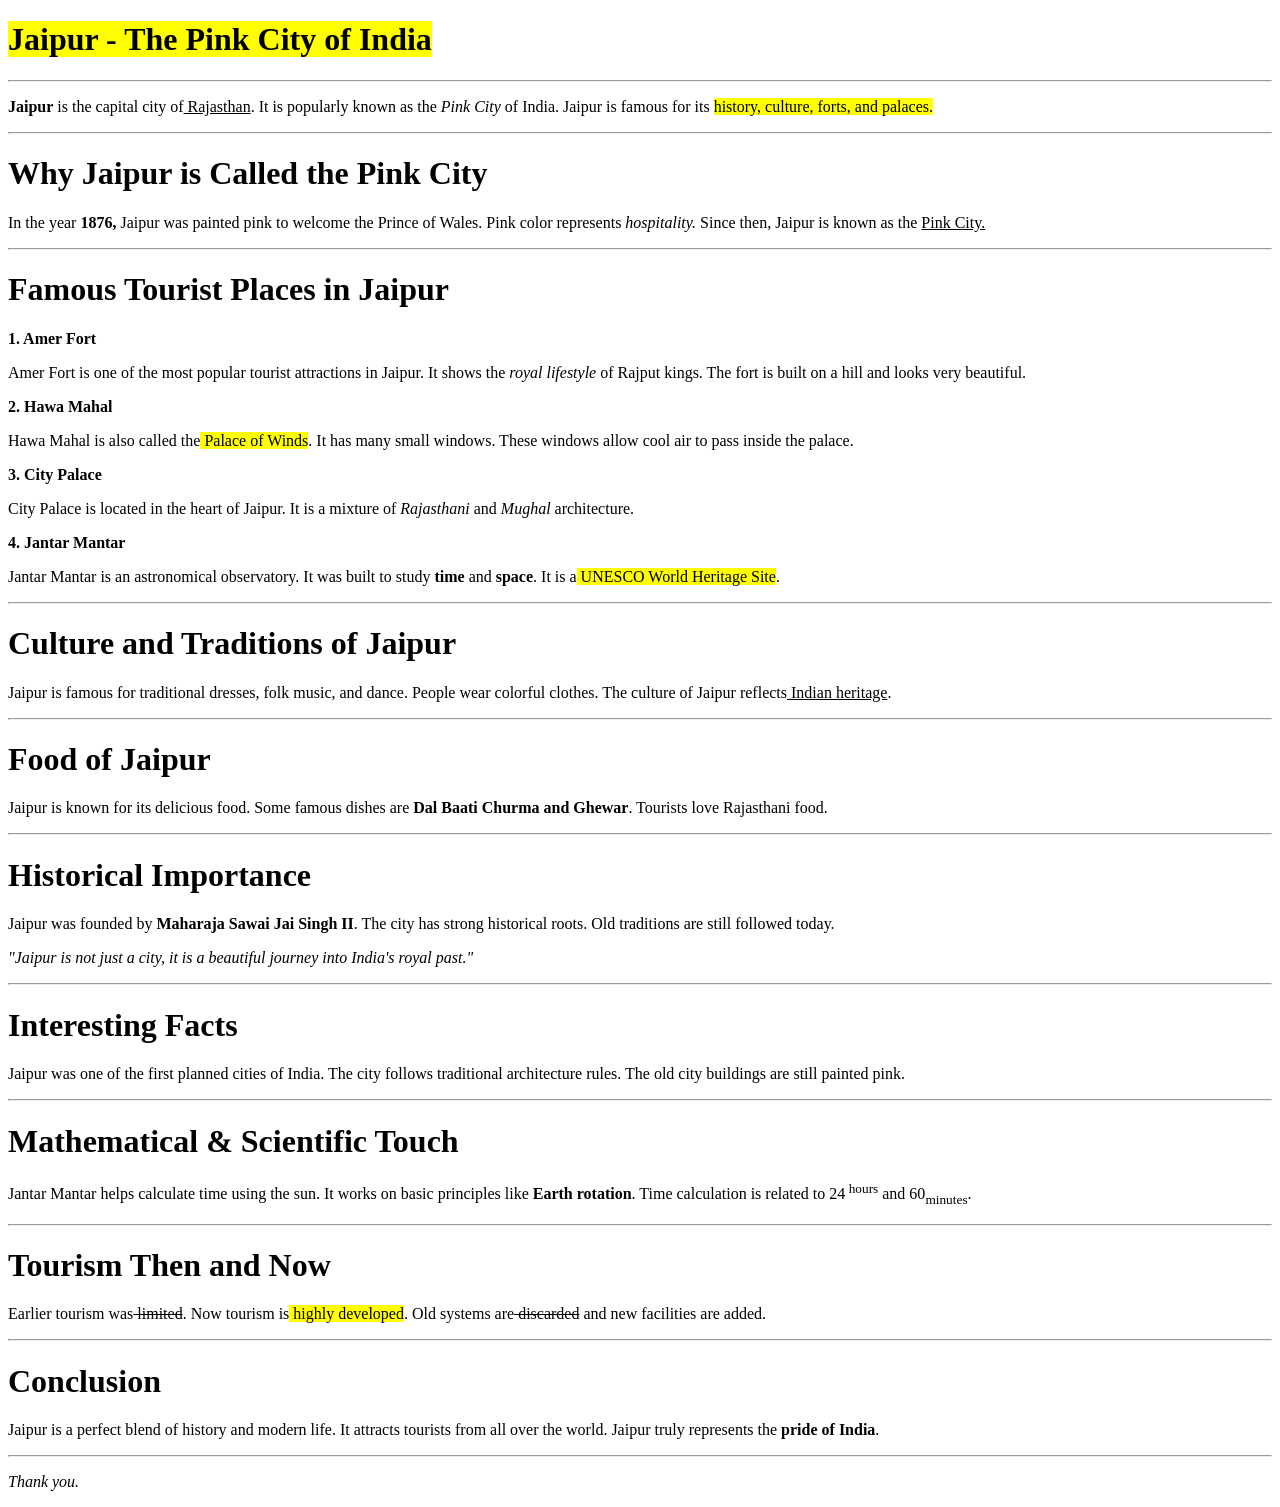
<file: index.html>
<!DOCTYPE html>
<html lang="en">

<head>
    <meta charset="UTF-8">
    <meta name="viewport" content="width=device-width, initial-scale=1.0">
    <title>Document</title>
</head>

<body>

    <h1><mark><b>Jaipur - The Pink City of India</b></mark></h1>
    <hr>
    <p><b>Jaipur</b> is the capital city of<u> Rajasthan</u>. It is popularly known as the<i> Pink City</i> of India.
        Jaipur is famous for its <mark>history, culture, forts, and palaces.</mark></p>
    <hr>

    <h1><b>Why Jaipur is Called the Pink City</b></h1>
    <p>In the year<b> 1876,</b> Jaipur was painted pink to welcome the Prince of Wales. Pink color represents <i>
            hospitality.</i> Since then, Jaipur is known as the <u>Pink City.</u></p>
    <hr>

    <h1><b>Famous Tourist Places in Jaipur</b></h1>
    <p><b>1. Amer Fort</b></p>
    <p>Amer Fort is one of the most popular tourist attractions in Jaipur. It shows the<i> royal lifestyle</i> of Rajput
        kings. The fort is built on a hill and looks very beautiful.</p>
    <p><b>2. Hawa Mahal</b></p>
    <p>Hawa Mahal is also called the<mark> Palace of Winds</mark>. It has many small windows. These windows allow cool
        air to pass inside the palace.</p>
    <p><b>3. City Palace</b></p>
    <p>City Palace is located in the heart of Jaipur. It is a mixture of<i> Rajasthani</i> and <i> Mughal</i>
        architecture.</p>
    <p><b>4. Jantar Mantar</b></p>
    <p>Jantar Mantar is an astronomical observatory. It was built to study<b> time</b> and<b> space</b>. It is a<mark>
            UNESCO World Heritage Site</mark>.</p>
    <hr>

    <h1><b>Culture and Traditions of Jaipur</b></h1>
    <p>Jaipur is famous for traditional dresses, folk music, and dance. People wear colorful clothes. The culture of
        Jaipur reflects<u> Indian heritage</u>.</p>
    <hr>

    <h1><b>Food of Jaipur</b></h1>
    <p>Jaipur is known for its delicious food. Some famous dishes are<b> Dal Baati Churma and Ghewar</b>. Tourists love
        Rajasthani food.</p>
    <hr>

    <h1><b>Historical Importance</b></h1>
    <p>Jaipur was founded by<b> Maharaja Sawai Jai Singh II</b>. The city has strong historical roots. Old traditions
        are still followed today.</p>
    <p><i>      "Jaipur is not just a city, it is a beautiful journey into India's royal past."    </i></p>
    <hr>

    <h1><b>Interesting Facts</b></h1>
    <p>Jaipur was one of the first planned cities of India. The city follows traditional architecture rules. The old
        city buildings are still painted pink.</p>
    <hr>

    <h1><b>Mathematical & Scientific Touch</b></h1>
    <p>Jantar Mantar helps calculate time using the sun. It works on basic principles like<b> Earth rotation</b>. Time
        calculation is related to 24<sup> hours</sup> and 60<sub>minutes</sub>.</p>
    <hr>

    <h1><b>Tourism Then and Now</b></h1>
    <p>Earlier tourism was<del> limited</del>. Now tourism is<mark> highly developed</mark>. Old systems are<del>
            discarded</del> and new facilities are added.</p>
    <hr>

    <h1><b>Conclusion</b></h1>
    <p>Jaipur is a perfect blend of history and modern life. It attracts tourists from all over the world. Jaipur truly
        represents the<b> pride of India</b>.</p>
    <hr>
    <p><i>Thank you.</i></p>

</html>
</body>
</file>
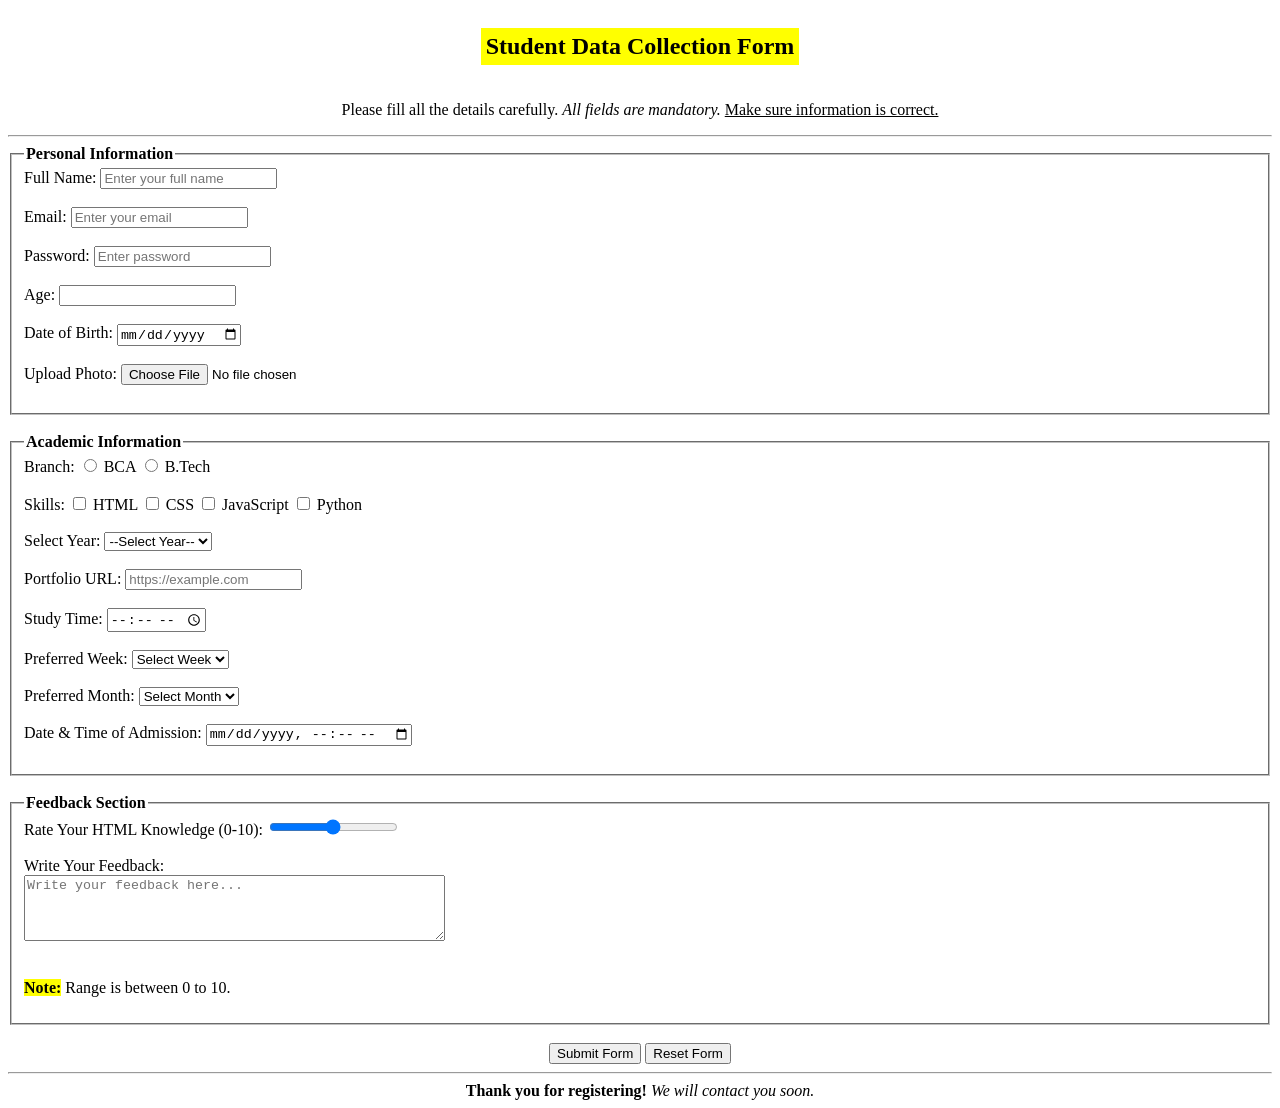
<file: index5.html>
<!DOCTYPE html>
<html>
<head>
    <title>Student Data Collection Form</title>
</head>
<body>

<center>
    <h2 style="background-color:yellow; display:inline-block; padding:5px;">
        Student Data Collection Form
    </h2>
</center>

<p align="center">
    Please fill all the details carefully. 
    <i>All fields are mandatory.</i> 
    <u>Make sure information is correct.</u>
</p>
<hr>

<form>

    
    <fieldset>
        <legend><b>Personal Information</b></legend>

        Full Name:
        <input type="text" placeholder="Enter your full name"><br><br>

        Email:
        <input type="email" placeholder="Enter your email"><br><br>

        Password:
        <input type="password" placeholder="Enter password"><br><br>

        Age:
        <input type="number"><br><br>

        Date of Birth:
        <input type="date"><br><br>

        Upload Photo:
        <input type="file"><br><br>
    </fieldset>
    <br>

    
    <fieldset>
        <legend><b>Academic Information</b></legend>

        Branch:
        <input type="radio" name="branch"> BCA
        <input type="radio" name="branch"> B.Tech
        <br><br>

        Skills:
        <input type="checkbox"> HTML
        <input type="checkbox"> CSS
        <input type="checkbox"> JavaScript
        <input type="checkbox"> Python
        <br><br>

        Select Year:
        <select>
            <option>--Select Year--</option>
            <option>1st Year</option>
            <option>2nd Year</option>
            <option>3rd Year</option>
            <option>4th Year</option>
        </select>
        <br><br>

        Portfolio URL:
        <input type="url" placeholder="https://example.com"><br><br>

        Study Time:
        <input type="time"><br><br>

        Preferred Week:
        <select>
            <option>Select Week</option>
            <option>Week 1</option>
            <option>Week 2</option>
            <option>Week 3</option>
            <option>Week 4</option>
        </select>
        <br><br>

        Preferred Month:
        <select>
            <option>Select Month</option>
            <option>January</option>
            <option>February</option>
            <option>March</option>
            <option>April</option>
        </select>
        <br><br>

        Date & Time of Admission:
        <input type="datetime-local"><br><br>
    </fieldset>
    <br>

    
    <fieldset>
        <legend><b>Feedback Section</b></legend>

        Rate Your HTML Knowledge (0-10):
        <input type="range" min="0" max="10"><br><br>

        Write Your Feedback:<br>
        <textarea rows="4" cols="50" placeholder="Write your feedback here..."></textarea>
        <br><br>

        <p><b style="background-color:yellow;">Note:</b> Range is between 0 to 10.</p>
    </fieldset>
    <br>

    <center>
        <input type="submit" value="Submit Form">
        <input type="reset" value="Reset Form">
    </center>

</form>

<hr>

<center>
    <b>Thank you for registering!</b> <i>We will contact you soon.</i>
</center>

</body>
</html>
</file>
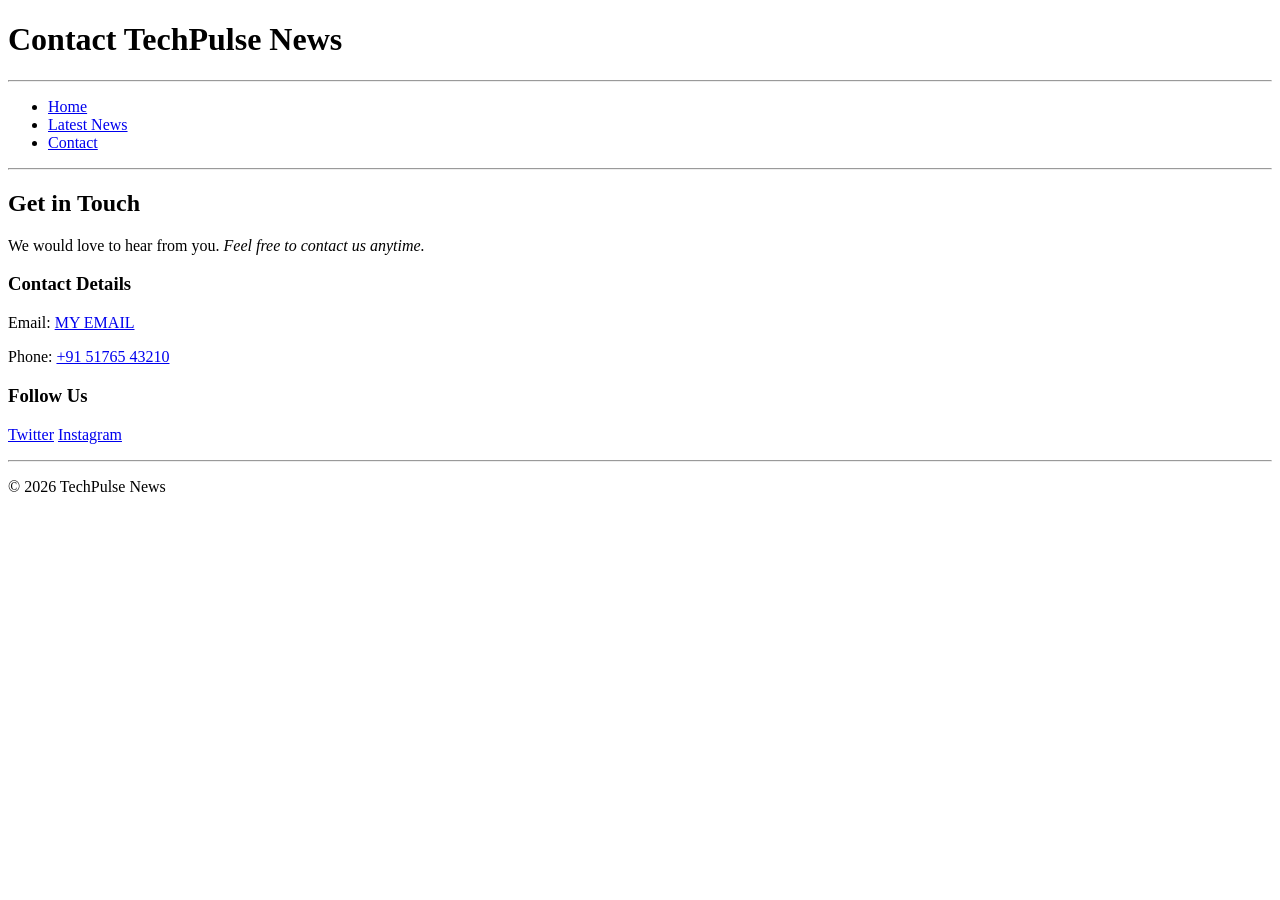
<file: Project 3/contact.html>
<!DOCTYPE html>
<html>
<head>
    <title>Contact TechPulse News</title>
</head>

<body>

<h1>Contact TechPulse News</h1>

<hr>

<ul>
    <li><a href="home.html">Home</a></li>
    <li><a href="latest.html">Latest News</a></li>
    <li><a href="contact.html">Contact</a></li>
</ul>

<hr>

<h2>Get in Touch</h2>

<p>
We would love to hear from you. <i>Feel free to contact us anytime.</i>
</p>

<h3>Contact Details</h3>

<p>
Email: <a href="mailto:your@email.com">MY EMAIL</a>
</p>

<p>
Phone: <a href="tel:+915176543210">+91 51765 43210</a>
</p>

<h3>Follow Us</h3>

<p>
<a href="#">Twitter</a> 
<a href="#">Instagram</a>
</p>

<hr>

<p>© 2026 TechPulse News</p>

</body>
</html>
</file>
